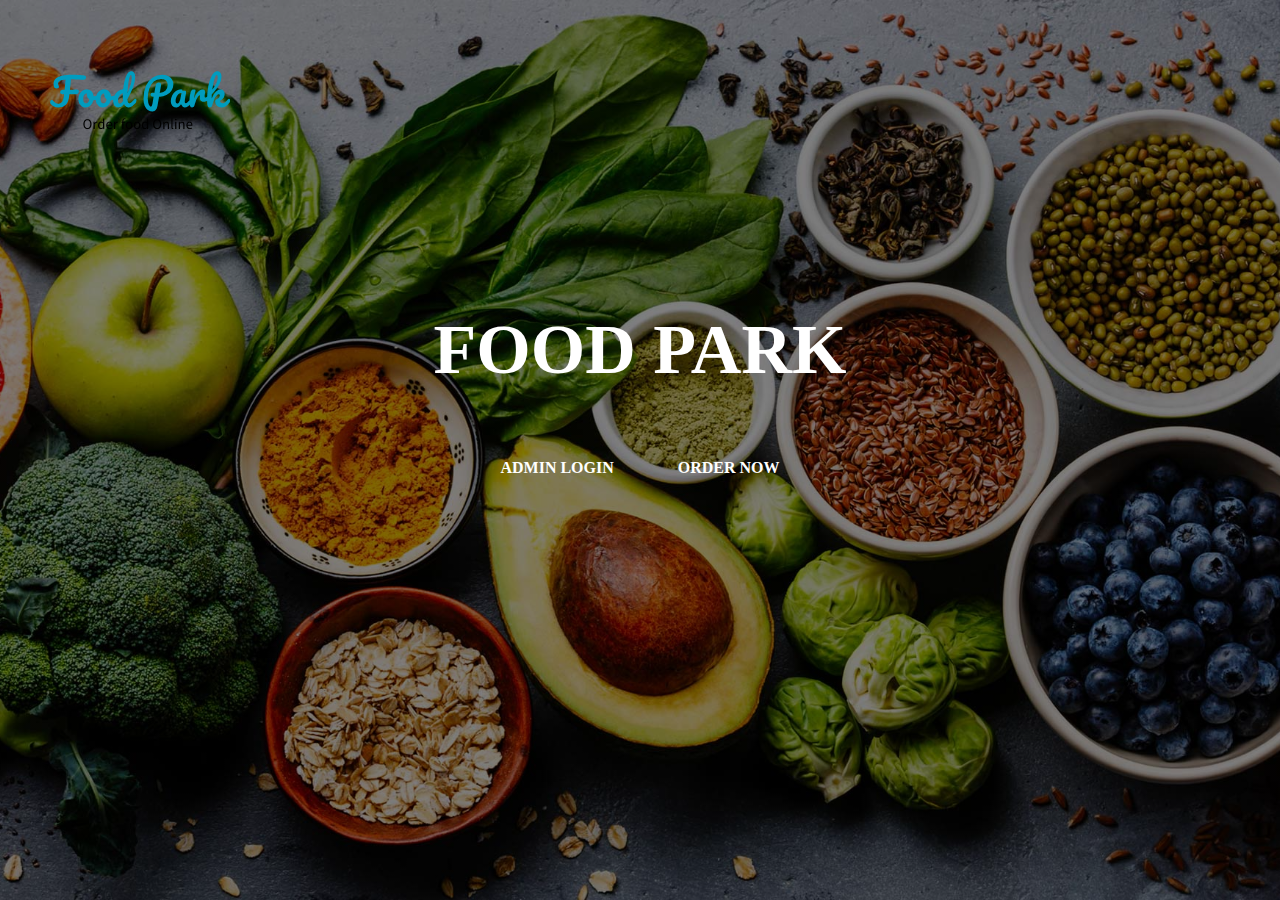
<file: index.html>
<html>
<head>
	<title>FOODPARK</title>
	<link rel="stylesheet" type="text/css" href="style.css">
</head>
<body>
	<header>
		<div class = "main">
				<img src = "logo.png">
			<ul>
				
			</ul>
		</div>
		<div class="title">
		<h1>FOOD PARK</h1>
		</div>
		<div class ="button">
			<a href = "logn.html" class="btn"><strong>ADMIN LOGIN</strong></a>
			<a href = "home.html" class="btn"><strong>ORDER NOW</strong></a>
			
		</div>
	</header>

</body>
</html>
</file>
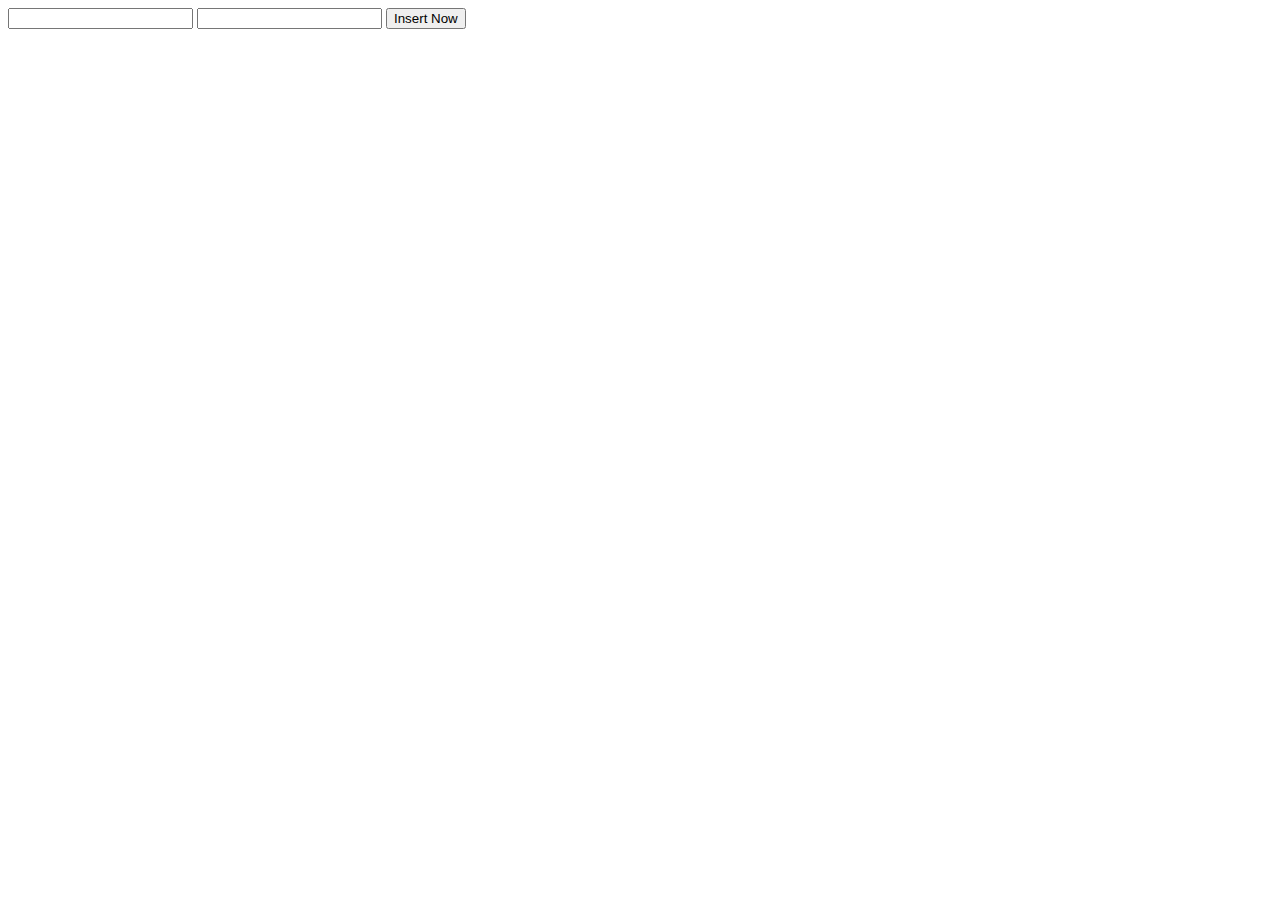
<file: login.html>
<!DOCTYPE html>
<html>
  <head>
    <title>LOGIN PAGE</title>

  </head>
  <body>
  <form action="logn.html" method="post" onsubmit="return validation();">
  <input type="email" name="email" id="email">
  <input type="password" name="password" id="password">
  <input type="submit" name="submit" value="Insert Now">
  </form>
  <div id="eresult" ></div>
<script type="text/javascript">
function validation()
{
  var email=document.getElementById('email').value;
  var password=document.getElementById('password').value;
  if(password.trim()==="abcd1234")
  {
  return true;
  }
  else
  {
  if(email==''|| password=='')
  { 
  document.getElementById("eresult").innerHTML="ALL FIELDS REQUIRED";
    return false;
}
else if(email.length<4)
{
  document.getElementById("eresult").innerHTML="ATLEAST 4 CHARACTERS";
    return false;
}
else if(password.length<4)
{
  document.getElementById("eresult").innerHTML="ATLEAST 4 CHARACTERS";
    return false;
}
else
{
  document.getElementById("eresult").innerHTML="WRONG PASSWORD";
    return false;
}
}}
</script>

</body>
</html>
</file>
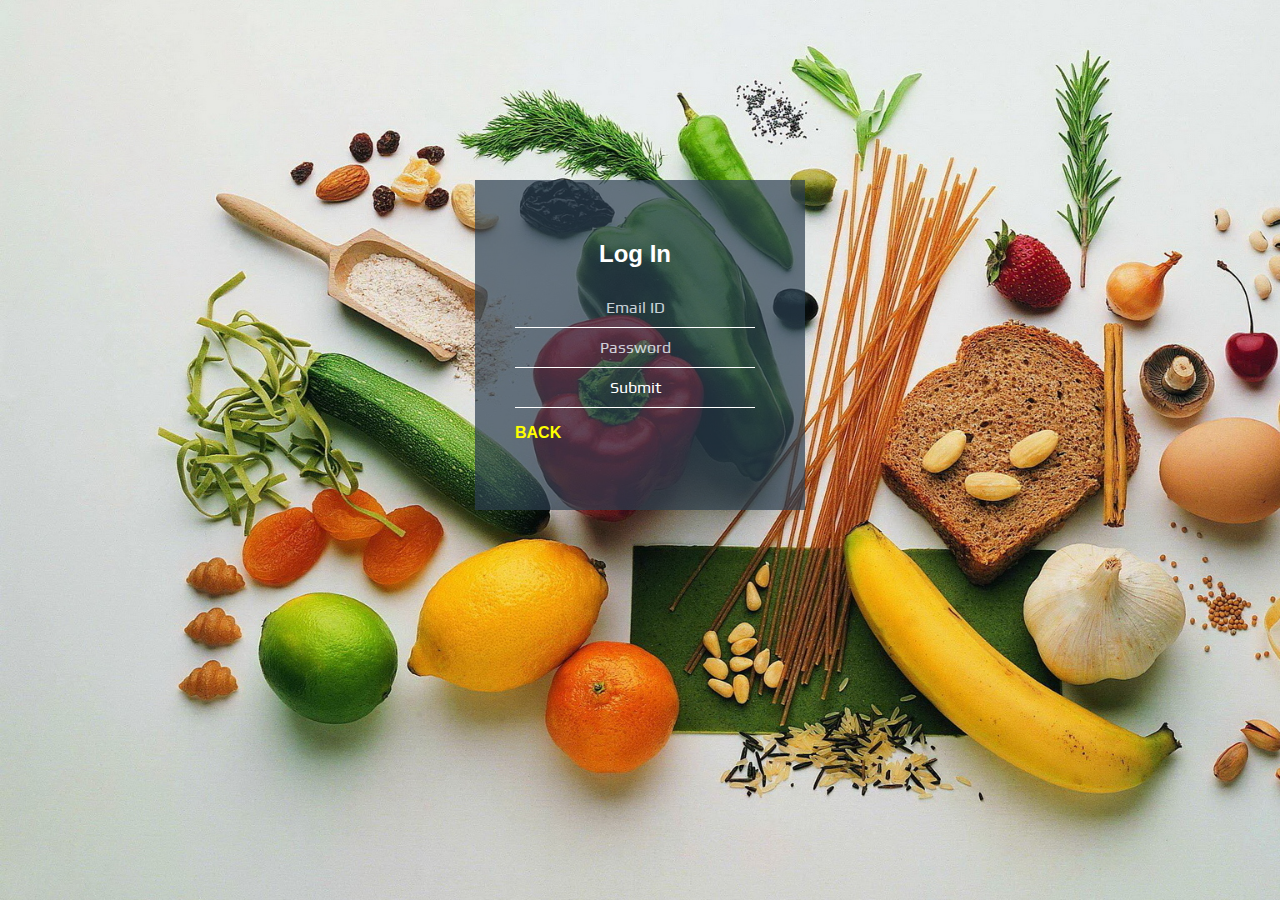
<file: logn.html>
<html>
<head>
<meta http-equiv="Content-Type" content="text/html; charset=utf-8" />
<title>Untitled Document</title>
<link href="logn.css" rel="stylesheet" type="text/css" />
<link href="https://fonts.googleapis.com/css?family=Play" rel="stylesheet">
</head>

<body>
<style>
body{
background-image: url("f.jpg");
}
</style>
   <div class="eresult">
<form action="login.html" method="post" onsubmit="return validation();">
<h2 style="color:#fff;">Log In</h2>
  <input type="email" name="email" placeholder="Email ID"  id="email">
  <input type="password" name="password" placeholder="Password" id="password">
  <input type="submit" name="submit" value="Submit">
<div id="container">
</form>
</div>
<div id="eresult" ></div>
<div class ="button">
			<a href = "index.html" class="btn"><strong>BACK</strong></a>
		</div>
<script type="text/javascript">
function validation()
{
  var email=document.getElementById('email').value;
  var password=document.getElementById('password').value;
  if(password.trim()==="abcd1234")
  {
  return true;
  }
  else
  {
  if(email==''|| password=='')
  { 
  document.getElementById("eresult").innerHTML="ALL FIELDS REQUIRED";
    return false;
}
else if(email.length<4)
{
  document.getElementById("eresult").innerHTML="ATLEAST 4 CHARACTERS";
    return false;
}
else if(password.length<4)
{
  document.getElementById("eresult").innerHTML="ATLEAST 4 CHARACTERS";
    return false;
}
else
{
  document.getElementById("eresult").innerHTML="WRONG PASSWORD";
    return false;
}
}}
</script>
</body>
</html>
</file>
<file: style.css>
*{
	margin: 0;
	padding: 0;
	font-family: Century Gothic;
}

header{
	background-image: linear-gradient(rgba(0,0,0,0.5),rgba(0,0,0,0.5)), url(food.jpg);
	height: 100vh;
	background-size: cover;
	background-position: center;
}

ul{
	float: right;
	list-style-type: none;
	margin-top: 25px;
}

ul li{
	display: inline-block;
}

ul li a{
	text-decoration: none;
	color: #fff;
	padding: 5px 20px;
	border: 1px solid transparent;
	transition: 0.6s ease;
}
ul li a:hover{
	background-color: #fff;
	color: #000;
};

.logo{
	float: left;
	width: 150px;
	height: auto;
}

.main{
	max-width: 1200px;
	margin: auto;
}

.title{
	position: absolute;
	top: 30%;
	left: 50%;
	transform: translate(-50%,50%);
}

.title h1{
	color: #fff;
	font-size: 70px;
}

.button{
	position: absolute;
	top: 50%;
	left: 50%;
	transform: translate(-50%,50%);
}

.btn{
	border: 1px solid trasparent;
	padding: 10px 30px;
	color: #fff;
	text-decoration: none;
	transition: 0.6s ease;
}

.btn:hover{
	background-color: #fff;
	color: #000;
};
</file>
<file: logn.css>
body
{
    font-family: Tahoma, Geneva, sans-serif;
    color: #fff;
    background: url(space-saving5.jpg);
    background-size: cover;
}
header{
	background-image:url(f.jpg);
	height:100vh;
	background-size: cover;
	background-position: center;
}
.eresult
{
    background: rgba(44,62,80,0.7);
    padding: 40px;
    width: 250px;
    margin: auto;
    margin-top: 180px;
    height: 250px;
    margin-left: 180x;
    
}
form
{
    width: 240px;
    text-align: center;
}
input
{
    width: 240px;
    text-align: center;
    background: transparent;
    border: none;
    border-bottom: 1px solid #fff;
    font-family: 'Play', sans-serif;
    font-size: 16px;
    font-weight: 200px;
    padding: 10px 0;
    transition: border 0.5s;
    outline: none;
    color: #fff;
}
input[type=button]
{
    border: none;
    width: 190px;
    background: white;
    color: #000;
    font-size: 16px;
    line-height: 25px;
    padding: 10px 0;
    border-radius: 15px;
    cursor: pointer;
}
input[type=button]:hover
{
    color: #fff;
    background-color: black;
}
h2
{
    color: white;
    
}
a
{
    color: yellow;
    text-decoration: blink;
}
a:hover
{
    color: skyblue;
}
.container
{
    display: flex;
    flex-direction: row;
    width: 100%;
}
::placeholder {
    color:aliceblue;
    opacity: 0.8; /* Firefox */
}
.format
{
    
    height: 400px;
    margin-left: 180x;
    
}
</file>
